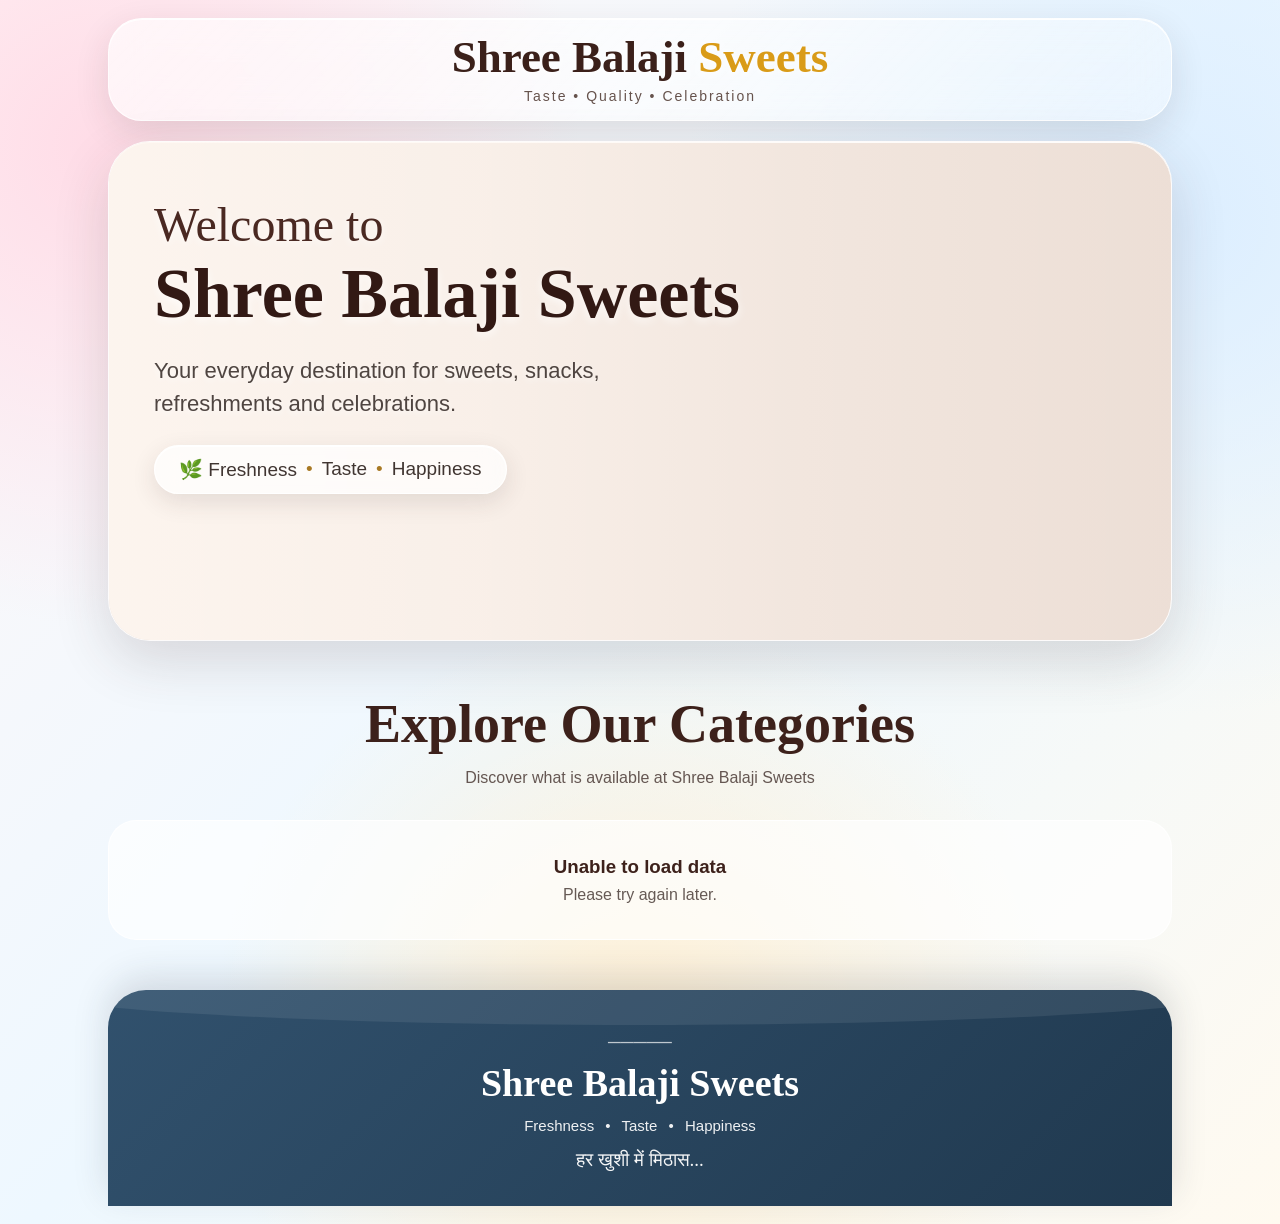
<file: index.html>
<!DOCTYPE html>
<html lang="en">
<head>
    <meta charset="UTF-8">

    <meta
        name="viewport"
        content="width=device-width, initial-scale=1.0"
    >

    <title>Shree Balaji Sweets</title>

    <meta
        name="description"
        content="Shree Balaji Sweets - Mithai, Cold Drinks, Namkin & Bujiya, Cake, Birthday Decoration, Candy, Chocolate, Samosa and Biscuits."
    >

    <link rel="stylesheet" href="style.css">
</head>

<body>

<div class="page">


    <!-- =========================
         HEADER
    ========================== -->

    <header class="header">

        <div class="brand">

            <img
                id="shopLogo"
                class="brand-logo"
                alt="Shree Balaji Sweets"
            >

            <div class="brand-text">

                <div class="brand-name">
                    Shree Balaji <span>Sweets</span>
                </div>

                <div class="brand-tagline">
                    Taste • Quality • Celebration
                </div>

            </div>

        </div>

    </header>



    <!-- =========================
         HERO / BANNER
    ========================== -->

    <section class="hero">

        <!-- Google Sheet Banner -->
        <div
            id="bannerSection"
            class="hero-banner"
        >

            <img
                id="bannerImage"
                alt="Shree Balaji Sweets"
            >

        </div>


        <!-- Banner Overlay -->
        <div class="hero-overlay"></div>


        <!-- Hero Content -->
        <div class="hero-content">

            <div class="small-title">
                Welcome to
            </div>

            <h1 class="hero-title">
                Shree Balaji Sweets
            </h1>

            <p class="hero-description">
                Your everyday destination for sweets,
                snacks, refreshments and celebrations.
            </p>

            <div class="hero-badge">
                🌿 Freshness
                <span>•</span>
                Taste
                <span>•</span>
                Happiness
            </div>

        </div>


        <!-- Kept for existing JS compatibility -->
        <img
            id="heroImage"
            class="hero-image"
            alt=""
        >

    </section>



    <!-- =========================
         CATEGORIES HEADING
    ========================== -->

    <section class="categories-section">

        <div class="section-heading">

            <h2>
                Explore Our Categories
            </h2>

            <p>
                Discover what is available at
                Shree Balaji Sweets
            </p>

        </div>


        <!-- Google Sheet Categories -->
        <div
            id="categories"
            class="categories"
        >

            <div class="loading">

                <div class="loader"></div>

                <p>
                    Loading categories...
                </p>

            </div>

        </div>

    </section>



    <!-- =========================
         FOOTER
    ========================== -->

    <footer class="footer">

        <div class="footer-decoration">
            ─────
        </div>

        <div class="footer-name">
            Shree Balaji Sweets
        </div>

        <div class="footer-line">
            Freshness
            <span>•</span>
            Taste
            <span>•</span>
            Happiness
        </div>

        <div class="footer-hindi">
            हर खुशी में मिठास...
        </div>

    </footer>


</div>


<script src="script.js"></script>

</body>
</html>
</file>
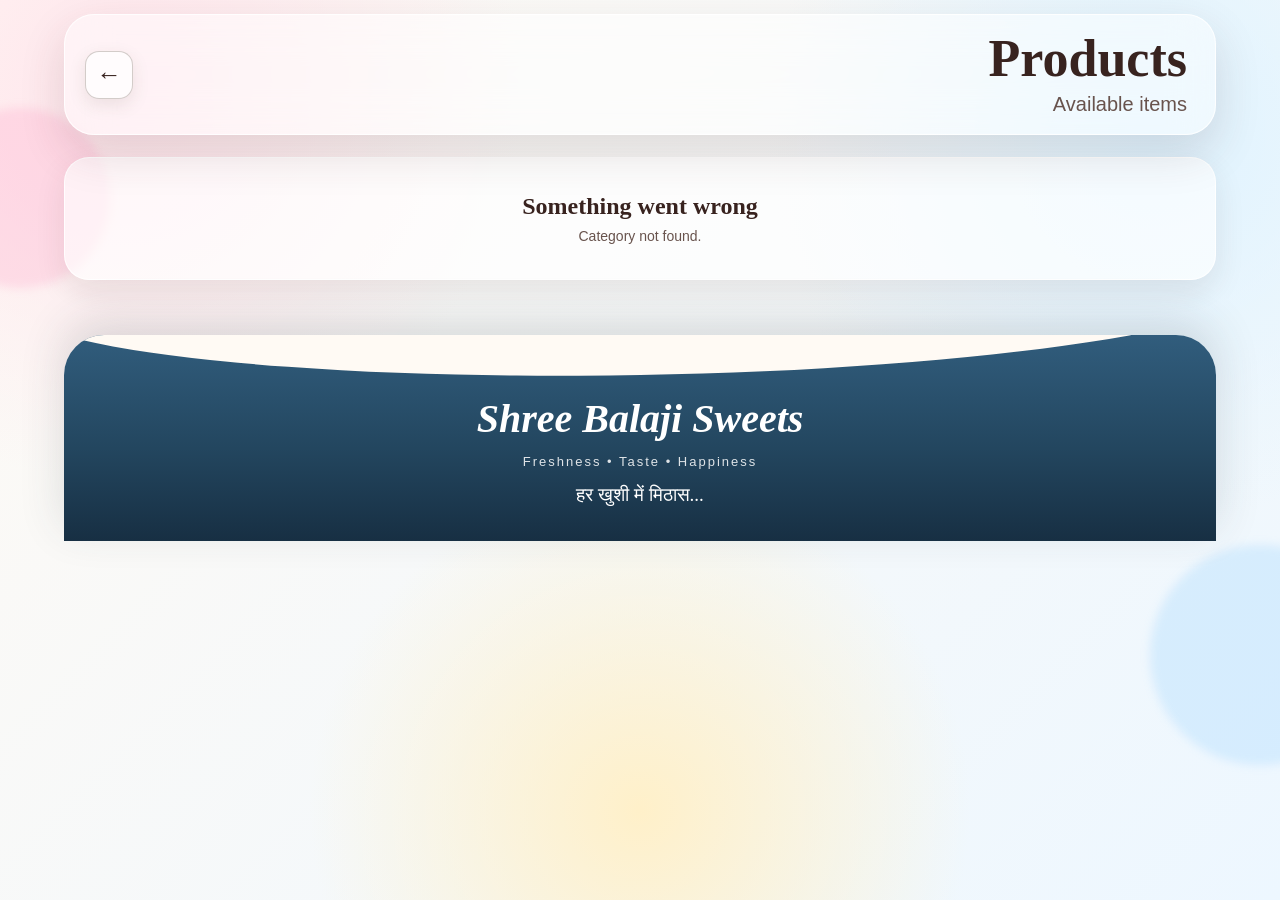
<file: product.html>
<!DOCTYPE html>
<html lang="en">

<head>
    <meta charset="UTF-8">

    <meta
        name="viewport"
        content="width=device-width, initial-scale=1.0"
    >

    <title>Products - Shree Balaji Sweets</title>

    <link
        rel="stylesheet"
        href="products.css"
    >
</head>

<body>

    <div class="page">

        <!-- HEADER -->

        <header class="header">

            <button
                class="back-button"
                onclick="goBack()"
            >
                ←
            </button>

            <div class="header-title">

                <h1 id="categoryName">
                    Products
                </h1>

                <p id="categoryDescription">
                    Available items
                </p>

            </div>

        </header>


        <!-- PRODUCTS -->

        <main>

            <section
                id="productsContainer"
                class="products"
            >

                <div class="loading">

                    <div class="loader"></div>

                    <p>
                        Loading products...
                    </p>

                </div>

            </section>

        </main>


        <!-- FOOTER -->

        <footer class="footer">

            <div class="footer-name">
                Shree Balaji Sweets
            </div>

            <div class="footer-line">
                Freshness • Taste • Happiness
            </div>

            <div class="footer-hindi">
                हर खुशी में मिठास...
            </div>

        </footer>

    </div>


    <script src="products.js"></script>

</body>

</html>
</file>
<file: style.css>
* {
    margin: 0;
    padding: 0;
    box-sizing: border-box;
}

html {
    scroll-behavior: smooth;
}

body {
    font-family: Georgia, "Times New Roman", serif;

    color: #3d211b;

    min-height: 100vh;

    background:
        radial-gradient(
            circle at 8% 12%,
            #ffdce7 0%,
            transparent 30%
        ),
        radial-gradient(
            circle at 92% 18%,
            #dceeff 0%,
            transparent 32%
        ),
        radial-gradient(
            circle at 50% 85%,
            #fff0d5 0%,
            transparent 35%
        ),
        linear-gradient(
            135deg,
            #fff8f8,
            #eef8ff,
            #fffaf0
        );
}


/* =========================
   PAGE
========================= */

.page {
    width: 100%;
    max-width: 1100px;

    margin: 0 auto;

    padding: 18px;
}


/* =========================
   HEADER
========================= */

.header {
    width: 100%;

    padding: 16px 22px;

    margin-bottom: 20px;

    border-radius: 34px;

    background:
        linear-gradient(
            135deg,
            rgba(255, 255, 255, 0.68),
            rgba(255, 255, 255, 0.35)
        );

    border: 1px solid
        rgba(255, 255, 255, 0.85);

    box-shadow:
        0 12px 35px
        rgba(60, 40, 40, 0.12),

        inset 0 1px 0
        rgba(255, 255, 255, 0.9);

    backdrop-filter: blur(18px);
    -webkit-backdrop-filter: blur(18px);

    animation: fadeDown 0.7s ease;
}


/* No hamburger menu */

.brand {
    width: 100%;

    display: flex;

    align-items: center;

    justify-content: center;

    text-align: center;
}

.brand-logo {
    display: none;
}

.brand-name {
    font-size: clamp(
        27px,
        6vw,
        45px
    );

    line-height: 1;

    font-weight: 700;

    color: #3b201a;

    text-shadow:
        0 2px 5px
        rgba(255, 255, 255, 0.8);
}

.brand-name span {
    color: #d99b18;
}

.brand-tagline {
    margin-top: 8px;

    font-family: Arial, sans-serif;

    font-size: 14px;

    letter-spacing: 2px;

    color: #66534d;
}


/* =========================
   HERO
========================= */

.hero {
    position: relative;

    width: 100%;

    min-height: 500px;

    overflow: hidden;

    padding: 55px 45px 45px;

    border-radius: 42px;

    border: 1px solid
        rgba(255, 255, 255, 0.9);

    background: #eadbd2;

    box-shadow:
        0 20px 55px
        rgba(65, 45, 45, 0.16),

        inset 0 1px 0
        rgba(255, 255, 255, 0.95);

    animation: fadeUp 0.8s ease;
}


/* =========================
   BANNER BACKGROUND
========================= */

.hero-banner {
    position: absolute;

    inset: 0;

    width: 100%;
    height: 100%;

    overflow: hidden;

    z-index: 1;

    background: #eadbd2;
}

.hero-banner img {
    position: absolute;

    inset: 0;

    width: 100%;
    height: 100%;

    display: block;

    object-fit: cover;

    object-position: center;

    max-height: none;
}


/* =========================
   BANNER OVERLAY
========================= */

.hero-overlay {
    position: absolute;

    inset: 0;

    z-index: 2;

    pointer-events: none;

    background:
        linear-gradient(
            90deg,
            rgba(255, 248, 242, 0.88)
            0%,

            rgba(255, 248, 242, 0.70)
            35%,

            rgba(255, 248, 242, 0.38)
            65%,

            rgba(255, 248, 242, 0.12)
            100%
        );
}


/* =========================
   HERO CONTENT
========================= */

.hero-content {
    position: relative;

    z-index: 5;

    width: 100%;

    max-width: 650px;
}

.small-title {
    font-size: clamp(
        30px,
        6vw,
        48px
    );

    font-weight: 400;

    color: #4a2922;

    margin-bottom: 8px;

    text-shadow:
        0 2px 8px
        rgba(255, 255, 255, 0.85);
}

.hero-title {
    font-size: clamp(
        42px,
        8vw,
        70px
    );

    line-height: 0.98;

    font-weight: 700;

    color: #321914;

    margin-bottom: 25px;

    text-shadow:
        0 3px 10px
        rgba(255, 255, 255, 0.75);
}

.hero-description {
    max-width: 570px;

    font-family: Arial, sans-serif;

    font-size: clamp(
        16px,
        3vw,
        22px
    );

    line-height: 1.5;

    color: #4f4541;

    margin-bottom: 25px;

    text-shadow:
        0 2px 7px
        rgba(255, 255, 255, 0.85);
}


/* =========================
   HERO BADGE
========================= */

.hero-badge {
    display: inline-flex;

    align-items: center;

    justify-content: center;

    gap: 9px;

    padding: 12px 24px;

    border-radius: 40px;

    background:
        rgba(255, 255, 255, 0.72);

    border: 1px solid
        rgba(255, 255, 255, 0.95);

    box-shadow:
        0 8px 25px
        rgba(60, 45, 40, 0.12),

        inset 0 1px 0
        rgba(255, 255, 255, 1);

    font-family: Arial, sans-serif;

    font-size: clamp(
        14px,
        3vw,
        19px
    );

    color: #403531;

    backdrop-filter: blur(12px);
    -webkit-backdrop-filter: blur(12px);
}

.hero-badge span {
    color: #a87924;
}


/* Existing JS compatibility */

.hero-image {
    display: none !important;
}


/* =========================
   CATEGORY SECTION
========================= */

.categories-section {
    width: 100%;
}


/* =========================
   SECTION HEADING
========================= */

.section-heading {
    text-align: center;

    padding: 55px 10px 30px;
}

.section-heading h2 {
    font-size: clamp(
        32px,
        7vw,
        54px
    );

    line-height: 1.05;

    color: #3d211b;

    margin-bottom: 13px;
}

.section-heading p {
    font-family: Arial, sans-serif;

    font-size: 16px;

    line-height: 1.5;

    color: #655752;
}


/* =========================
   CATEGORIES
   EXACTLY 2 COLUMNS
========================= */

.categories {
    width: 100%;

    display: grid;

    grid-template-columns:
        repeat(2, minmax(0, 1fr));

    gap: 22px;
}


/* =========================
   CATEGORY CARD
========================= */

.category-card {
    position: relative;

    width: 100%;

    min-height: 300px;

    overflow: hidden;

    border-radius: 30px;

    cursor: pointer;

    background:
        rgba(255, 255, 255, 0.45);

    border: 1px solid
        rgba(255, 255, 255, 0.9);

    box-shadow:
        0 15px 35px
        rgba(65, 45, 45, 0.13),

        inset 0 1px 0
        rgba(255, 255, 255, 0.9);

    backdrop-filter: blur(12px);
    -webkit-backdrop-filter: blur(12px);

    transition:
        transform 0.3s ease,
        box-shadow 0.3s ease;
}

.category-card:hover {
    transform: translateY(-7px);

    box-shadow:
        0 23px 45px
        rgba(65, 45, 45, 0.19),

        inset 0 1px 0
        rgba(255, 255, 255, 1);
}

.category-card:active {
    transform: scale(0.98);
}


/* =========================
   CATEGORY IMAGE
========================= */

.category-image {
    position: absolute;

    inset: 0;

    width: 100%;
    height: 100%;

    overflow: hidden;
}

.category-image img {
    position: absolute;

    inset: 0;

    width: 100%;
    height: 100%;

    object-fit: cover;

    z-index: 1;

    transition:
        transform 0.5s ease;
}

.category-card:hover
.category-image img {
    transform: scale(1.06);
}


/* =========================
   CATEGORY IMAGE OVERLAY
========================= */

.category-overlay {
    position: absolute;

    inset: 0;

    z-index: 2;

    background:
        linear-gradient(
            to top,
            rgba(25, 12, 8, 0.86)
            0%,

            rgba(25, 12, 8, 0.48)
            45%,

            rgba(25, 12, 8, 0.05)
            82%
        );
}


/* =========================
   CATEGORY CONTENT
========================= */

.category-content {
    position: absolute;

    left: 20px;
    right: 20px;
    bottom: 20px;

    z-index: 4;

    color: white;
}

.category-content h3 {
    font-size: clamp(
        23px,
        4vw,
        34px
    );

    line-height: 1.05;

    margin-bottom: 8px;

    color: #ffffff;

    text-shadow:
        0 2px 9px
        rgba(0, 0, 0, 0.55);
}

.category-content p {
    font-family: Arial, sans-serif;

    font-size: 14px;

    line-height: 1.4;

    color:
        rgba(255, 255, 255, 0.96);

    margin: 0;

    text-shadow:
        0 1px 6px
        rgba(0, 0, 0, 0.5);
}


/* =========================
   LOADING
========================= */

.loading {
    grid-column: 1 / -1;

    width: 100%;

    padding: 55px 20px;

    text-align: center;

    font-family: Arial, sans-serif;

    color: #655752;
}

.loader {
    width: 42px;
    height: 42px;

    margin: 0 auto 15px;

    border-radius: 50%;

    border: 4px solid
        rgba(90, 65, 55, 0.12);

    border-top-color: #d79a1b;

    animation:
        spin 0.8s linear infinite;
}


/* =========================
   ERROR
========================= */

.error-box {
    grid-column: 1 / -1;

    width: 100%;

    padding: 35px 20px;

    text-align: center;

    border-radius: 28px;

    background:
        rgba(255, 255, 255, 0.65);

    border: 1px solid
        rgba(255, 255, 255, 0.9);

    font-family: Arial, sans-serif;
}

.error-box h3 {
    margin-bottom: 8px;
}

.error-box p {
    color: #665a55;
}


/* =========================
   FOOTER
========================= */

.footer {
    position: relative;

    overflow: hidden;

    margin-top: 50px;

    padding: 42px 20px 35px;

    text-align: center;

    border-radius: 38px 38px 0 0;

    background:
        linear-gradient(
            135deg,
            #31516d,
            #20394f
        );

    color: white;

    box-shadow:
        0 -12px 35px
        rgba(40, 50, 60, 0.15);
}

.footer::before {
    content: "";

    position: absolute;

    top: -45px;
    left: -10%;

    width: 120%;
    height: 80px;

    background:
        rgba(255, 255, 255, 0.08);

    border-radius: 50%;
}

.footer-decoration {
    position: relative;

    font-size: 18px;

    opacity: 0.7;

    margin-bottom: 8px;
}

.footer-name {
    position: relative;

    font-size: clamp(
        26px,
        6vw,
        38px
    );

    font-weight: 700;

    margin-bottom: 12px;
}

.footer-line {
    position: relative;

    font-family: Arial, sans-serif;

    font-size: 15px;

    opacity: 0.92;
}

.footer-line span {
    margin: 0 7px;
}

.footer-hindi {
    position: relative;

    margin-top: 15px;

    font-size: 19px;

    opacity: 0.95;
}


/* =========================
   ANIMATIONS
========================= */

@keyframes fadeDown {

    from {
        opacity: 0;
        transform:
            translateY(-20px);
    }

    to {
        opacity: 1;
        transform:
            translateY(0);
    }
}

@keyframes fadeUp {

    from {
        opacity: 0;
        transform:
            translateY(25px);
    }

    to {
        opacity: 1;
        transform:
            translateY(0);
    }
}

@keyframes spin {

    to {
        transform: rotate(360deg);
    }
}


/* =========================
   MOBILE
========================= */

@media (max-width: 600px) {

    .page {
        padding: 10px;
    }


    /* HEADER */

    .header {
        padding: 16px 10px;

        margin-bottom: 15px;

        border-radius: 28px;
    }

    .brand-name {
        font-size: 28px;
    }

    .brand-tagline {
        font-size: 11px;

        letter-spacing: 1.5px;
    }


    /* HERO */

    .hero {
        min-height: 360px;

        padding: 35px 20px 30px;

        border-radius: 32px;
    }

    .hero-banner {
        border-radius: 32px;
    }

    .hero-overlay {
        background:
            linear-gradient(
                180deg,
                rgba(255, 248, 242, 0.88)
                0%,

                rgba(255, 248, 242, 0.67)
                48%,

                rgba(255, 248, 242, 0.27)
                100%
            );
    }

    .small-title {
        font-size: 31px;
    }

    .hero-title {
        font-size: 45px;

        line-height: 1;
    }

    .hero-description {
        font-size: 16px;

        line-height: 1.5;
    }

    .hero-badge {
        width: 100%;

        padding: 11px 8px;

        font-size: 13px;

        gap: 5px;
    }


    /* HEADING */

    .section-heading {
        padding: 40px 5px 23px;
    }

    .section-heading h2 {
        font-size: 35px;
    }

    .section-heading p {
        font-size: 14px;
    }


    /* 2 COLUMNS */

    .categories {
        grid-template-columns:
            repeat(2, minmax(0, 1fr));

        gap: 12px;
    }


    /* CATEGORY */

    .category-card {
        min-height: 230px;

        border-radius: 22px;
    }

    .category-content {
        left: 13px;
        right: 13px;
        bottom: 14px;
    }

    .category-content h3 {
        font-size: 20px;

        margin-bottom: 6px;
    }

    .category-content p {
        font-size: 11px;
    }




       /* =========================
   GLASS WAVE FOOTER
========================= */

.footer {
    position: relative;

    width: 100%;

    overflow: hidden;

    margin-top: 65px;

    padding: 95px 20px 42px;

    text-align: center;

    color: #ffffff;

    border-radius: 38px 38px 0 0;

    background:
        linear-gradient(
            135deg,
            rgba(48, 86, 116, 0.94),
            rgba(34, 62, 84, 0.96)
        );

    border: 1px solid
        rgba(255, 255, 255, 0.25);

    box-shadow:
        0 -18px 45px
        rgba(48, 67, 82, 0.18),

        inset 0 1px 0
        rgba(255, 255, 255, 0.25);

    backdrop-filter: blur(18px);

    -webkit-backdrop-filter: blur(18px);
}


/* TOP GLASS WAVE */

.footer::before {
    content: "";

    position: absolute;

    top: -55px;

    left: -8%;

    width: 116%;

    height: 105px;

    background:
        rgba(255, 255, 255, 0.32);

    border:
        1px solid
        rgba(255, 255, 255, 0.42);

    border-radius:
        50% 50% 0 0 /
        100% 100% 0 0;

    backdrop-filter: blur(14px);

    -webkit-backdrop-filter: blur(14px);

    transform:
        rotate(-1.5deg);

    box-shadow:
        0 8px 25px
        rgba(255, 255, 255, 0.08);
}


/* SECOND WAVE */

.footer::after {
    content: "";

    position: absolute;

    left: -10%;

    bottom: -65px;

    width: 120%;

    height: 120px;

    background:
        rgba(255, 255, 255, 0.07);

    border-radius:
        50% 50% 0 0;

    transform:
        rotate(2deg);

    pointer-events: none;
}


/* FOOTER NAME */

.footer-name {
    position: relative;

    z-index: 5;

    font-family:
        Georgia,
        "Times New Roman",
        serif;

    font-size:
        clamp(28px, 6vw, 42px);

    font-weight: 700;

    font-style: italic;

    line-height: 1.15;

    text-shadow:
        0 3px 12px
        rgba(0, 0, 0, 0.25);
}


/* FOOTER LINE */

.footer-line {
    position: relative;

    z-index: 5;

    margin-top: 14px;

    font-family: Arial, sans-serif;

    font-size: 15px;

    letter-spacing: 2px;

    color:
        rgba(255, 255, 255, 0.88);
}


/* HINDI TEXT */

.footer-hindi {
    position: relative;

    z-index: 5;

    margin-top: 16px;

    font-family:
        Georgia,
        "Noto Sans Devanagari",
        serif;

    font-size: 19px;

    font-style: italic;

    color:
        rgba(255, 255, 255, 0.94);
}


/* MOBILE */

@media (max-width: 800px) {

    .footer {
        margin-top: 40px;

        padding:
            82px 15px 35px;

        border-radius:
            30px 30px 0 0;
    }

    .footer::before {
        top: -45px;

        height: 85px;
    }

    .footer-name {
        font-size: 28px;
    }

    .footer-line {
        font-size: 12px;

        letter-spacing: 1.5px;
    }

    .footer-hindi {
        font-size: 17px;
    }
} 


/* =========================
   VERY SMALL PHONES
========================= */

@media (max-width: 360px) {

    .page {
        padding: 8px;
    }

    .brand-name {
        font-size: 25px;
    }

    .hero {
        min-height: 470px;

        padding:
            30px 16px 25px;
    }

    .small-title {
        font-size: 28px;
    }

    .hero-title {
        font-size: 39px;
    }

    .hero-description {
        font-size: 14px;
    }

    .hero-badge {
        font-size: 11px;
    }

    .categories {
        gap: 9px;
    }

    .category-card {
        min-height: 200px;

        border-radius: 19px;
    }

    .category-content {
        left: 10px;
        right: 10px;
        bottom: 10px;
    }

    .category-content h3 {
        font-size: 17px;
    }

    .category-content p {
        font-size: 10px;
    }
}
</file>
<file: products.css>
* {
    margin: 0;
    padding: 0;
    box-sizing: border-box;
}

:root {
    --glass: rgba(255, 255, 255, 0.52);
    --glass-border: rgba(255, 255, 255, 0.82);
    --text: #38231f;
    --muted: #68534d;
    --shadow: 0 18px 45px rgba(75, 48, 44, 0.15);
}

html {
    scroll-behavior: smooth;
}

body {
    min-height: 100vh;

    font-family: Arial, Helvetica, sans-serif;

    color: var(--text);

    overflow-x: hidden;

    background:
        radial-gradient(
            circle at 10% 10%,
            #ffe5ec 0,
            transparent 28%
        ),
        radial-gradient(
            circle at 90% 15%,
            #dff3ff 0,
            transparent 28%
        ),
        radial-gradient(
            circle at 50% 90%,
            #fff0c9 0,
            transparent 32%
        ),
        linear-gradient(
            135deg,
            #fffaf4,
            #edf7ff
        );
}


/* =========================
   FLOATING BACKGROUND
========================= */

body::before,
body::after {
    content: "";

    position: fixed;

    border-radius: 50%;

    filter: blur(5px);

    pointer-events: none;

    z-index: -1;

    animation: float 9s ease-in-out infinite;
}

body::before {
    width: 180px;
    height: 180px;

    background: rgba(255, 137, 183, 0.20);

    top: 12%;
    left: -70px;
}

body::after {
    width: 220px;
    height: 220px;

    background: rgba(100, 190, 255, 0.18);

    right: -90px;
    bottom: 15%;

    animation-delay: -4s;
}

@keyframes float {

    0%,
    100% {
        transform: translateY(0) translateX(0);
    }

    50% {
        transform: translateY(-25px) translateX(12px);
    }
}


/* =========================
   PAGE
========================= */

.page {
    width: min(1180px, 100%);

    margin: auto;

    padding: 14px;
}


/* =========================
   HEADER
========================= */

.header {
    position: sticky;

    top: 10px;

    z-index: 100;

    width: 100%;

    min-height: 105px;

    padding: 18px 20px;

    display: flex;

    align-items: center;

    gap: 15px;

    border:
        1px solid
        var(--glass-border);

    border-radius: 30px;

    background:
        rgba(255, 255, 255, 0.48);

    backdrop-filter: blur(22px);

    -webkit-backdrop-filter: blur(22px);

    box-shadow: var(--shadow);
}


/* =========================
   BACK BUTTON
========================= */

.back-button {
    flex-shrink: 0;

    width: 48px;
    height: 48px;

    display: grid;

    place-items: center;

    border: 1px solid
        rgba(80, 60, 50, 0.25);

    border-radius: 14px;

    background:
        rgba(255, 255, 255, 0.72);

    color: #38231f;

    font-size: 25px;

    cursor: pointer;

    box-shadow:
        0 6px 18px
        rgba(70, 50, 40, 0.10);

    transition:
        transform 0.25s ease,
        background 0.25s ease;
}

.back-button:hover {
    transform: translateX(-3px);

    background:
        rgba(255, 255, 255, 0.95);
}

.back-button:active {
    transform: scale(0.92);
}


/* =========================
   HEADER TITLE
========================= */

.header-title {
    flex: 1;

    min-width: 0;

    text-align: right;

    padding-right: 8px;
}

.header-title h1 {
    font-family: Georgia, "Times New Roman", serif;

    font-size:
        clamp(28px, 7vw, 52px);

    line-height: 1;

    color: #38231f;

    margin-bottom: 7px;
}

.header-title p {
    font-size:
        clamp(14px, 3.5vw, 20px);

    color: var(--muted);

    line-height: 1.2;
}


/* =========================
   PRODUCTS GRID
   2 PRODUCTS PER ROW
========================= */

.products {
    width: 100%;

    margin-top: 22px;

    display: grid;

    grid-template-columns:
        repeat(2, minmax(0, 1fr));

    gap: 18px;

    align-items: stretch;
}


/* =========================
   PRODUCT CARD
========================= */

.product-card {
    width: 100%;

    min-width: 0;

    overflow: hidden;

    border-radius: 26px;

    border:
        1px solid
        rgba(255, 255, 255, 0.85);

    background:
        rgba(255, 255, 255, 0.55);

    backdrop-filter: blur(18px);

    -webkit-backdrop-filter: blur(18px);

    box-shadow:
        0 15px 38px
        rgba(65, 46, 42, 0.13),

        inset 0 1px 0
        rgba(255, 255, 255, 0.9);

    transition:
        transform 0.3s ease,
        box-shadow 0.3s ease;
}

.product-card:hover {
    transform: translateY(-5px);

    box-shadow:
        0 22px 45px
        rgba(65, 46, 42, 0.20);
}

.product-card:active {
    transform: scale(0.98);
}


/* =========================
   PRODUCT IMAGE
========================= */

.product-image {
    position: relative;

    width: 100%;

    aspect-ratio: 1 / 1;

    overflow: hidden;

    background:
        linear-gradient(
            135deg,
            #fff3f5,
            #eef7ff
        );
}

.product-image img {
    position: absolute;

    inset: 0;

    width: 100%;
    height: 100%;

    display: block;

    object-fit: cover;

    transition:
        transform 0.5s ease;
}

.product-card:hover
.product-image img {
    transform: scale(1.05);
}


/* =========================
   PRODUCT INFO
========================= */

.product-info {
    padding: 14px 14px 17px;
}

.product-name {
    font-family:
        Georgia,
        "Times New Roman",
        serif;

    font-size:
        clamp(18px, 4.5vw, 27px);

    line-height: 1.15;

    color: #38231f;

    margin: 0;
}

.product-description {
    margin-top: 6px;

    color: var(--muted);

    font-size:
        clamp(11px, 2.8vw, 15px);

    line-height: 1.4;
}


/* =========================
   LOADING
========================= */

.loading {
    grid-column: 1 / -1;

    padding: 60px 20px;

    text-align: center;

    color: var(--muted);
}

.loader {
    width: 42px;
    height: 42px;

    margin: 0 auto 14px;

    border:
        4px solid
        rgba(90, 70, 65, 0.15);

    border-top-color: #a96d45;

    border-radius: 50%;

    animation:
        spin 0.8s linear infinite;
}

@keyframes spin {
    to {
        transform: rotate(360deg);
    }
}


/* =========================
   ERROR / EMPTY
========================= */

.error-box,
.empty-box {
    grid-column: 1 / -1;

    padding: 35px 20px;

    text-align: center;

    border-radius: 25px;

    background:
        rgba(255, 255, 255, 0.65);

    border:
        1px solid
        rgba(255, 255, 255, 0.85);

    box-shadow:
        0 12px 30px
        rgba(70, 50, 45, 0.10);
}

.error-box h3,
.empty-box h3 {
    font-family: Georgia, serif;

    font-size: 24px;

    margin-bottom: 8px;
}

.error-box p,
.empty-box p {
    color: var(--muted);

    font-size: 14px;
}


/* =========================
   FOOTER
========================= */

.footer {
    position: relative;

    overflow: hidden;

    margin-top: 55px;

    padding: 60px 20px 35px;

    text-align: center;

    border-radius:
        40px 40px 0 0;

    background:
        linear-gradient(
            180deg,
            #315d7d 0%,
            #23465f 55%,
            #172f43 100%
        );

    color: white;

    box-shadow:
        0 -15px 45px
        rgba(50, 60, 70, 0.16);
}

.footer::before {
    content: "";

    position: absolute;

    top: -45px;
    left: -5%;

    width: 110%;
    height: 85px;

    background: #fffaf4;

    border-radius:
        0 0 50% 50% /
        0 0 100% 100%;

    transform: rotate(-1deg);
}

.footer-name {
    position: relative;

    z-index: 2;

    font-family: Georgia, serif;

    font-size:
        clamp(26px, 6vw, 40px);

    font-weight: bold;

    font-style: italic;
}

.footer-line {
    position: relative;

    z-index: 2;

    margin: 12px 0;

    opacity: 0.85;

    letter-spacing: 2px;

    font-size: 13px;
}

.footer-hindi {
    position: relative;

    z-index: 2;

    margin-top: 15px;

    font-family: Georgia, serif;

    font-size: 19px;
}


/* =========================
   MOBILE
========================= */

@media (max-width: 800px) {

    .page {
        padding: 10px;
    }

    .header {
        top: 8px;

        min-height: 92px;

        padding: 14px;

        border-radius: 25px;
    }

    .back-button {
        width: 42px;
        height: 42px;

        border-radius: 12px;

        font-size: 21px;
    }

    .header-title h1 {
        font-size: 34px;
    }

    .header-title p {
        font-size: 14px;
    }


    /* 2 PRODUCTS PER ROW */

    .products {
        grid-template-columns:
            repeat(2, minmax(0, 1fr));

        gap: 12px;

        margin-top: 15px;
    }

    .product-card {
        border-radius: 20px;
    }

    .product-info {
        padding: 11px 11px 14px;
    }

    .product-name {
        font-size: 19px;
    }

    .product-description {
        font-size: 11px;

        margin-top: 5px;
    }


    .footer {
        margin-top: 35px;

        padding:
            58px 15px 32px;

        border-radius:
            30px 30px 0 0;
    }

    .footer-name {
        font-size: 27px;
    }

    .footer-line {
        font-size: 11px;

        letter-spacing: 1.3px;
    }

    .footer-hindi {
        font-size: 17px;
    }
}


/* =========================
   VERY SMALL PHONES
========================= */

@media (max-width: 360px) {

    .products {
        grid-template-columns:
            repeat(2, minmax(0, 1fr));

        gap: 9px;
    }

    .product-card {
        border-radius: 17px;
    }

    .product-info {
        padding: 9px 9px 12px;
    }

    .product-name {
        font-size: 16px;
    }

    .product-description {
        font-size: 9.5px;
    }

    .header {
        min-height: 82px;

        padding: 11px;
    }

    .back-button {
        width: 38px;
        height: 38px;

        font-size: 19px;
    }

    .header-title h1 {
        font-size: 28px;
    }

    .header-title p {
        font-size: 12px;
    }
}
</file>
